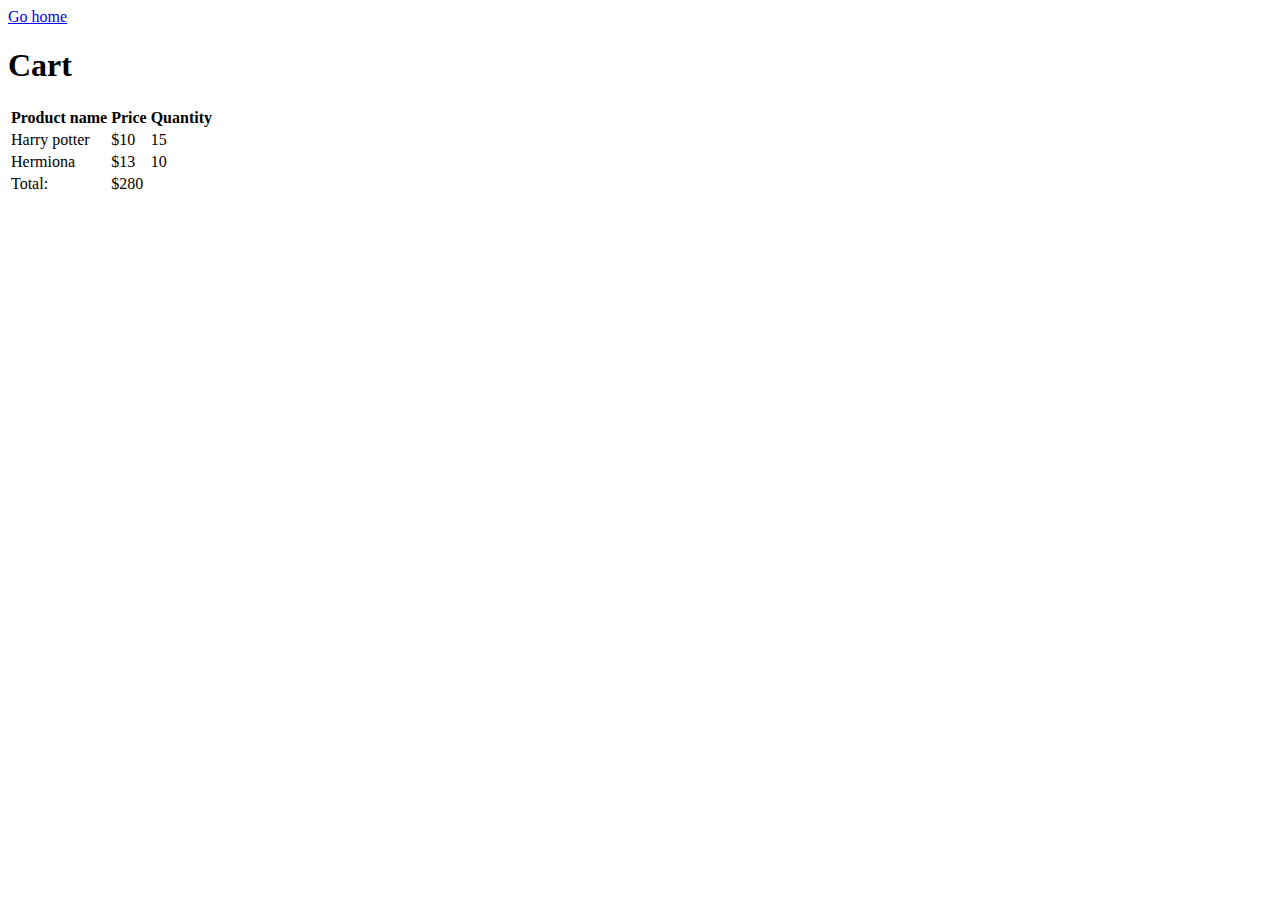
<file: cart.html>
<!DOCTYPE html>
<html lang="en">
<head>
    <meta charset="UTF-8">
    <meta http-equiv="X-UA-Compatible" content="IE=edge">
    <meta name="viewport" content="width=device-width, initial-scale=1.0">
    <title>Cart</title>
</head>
<body>
    <header>
        <nav><a href="index.html">Go home</a></nav>  
        <h1>Cart</h1>
     </header>
       <main>
          <table>
             <tr>
                <th>Product name</th>
                <th>Price</th>
                <th>Quantity</th>
             </tr>
              <tr>
                 <td>Harry potter</td>
                 <td>$10</td>
                 <td>15</td>
              </tr>
              <td>Hermiona</td>
              <td>$13</td>
              <td>10</td>
           </tr>
           <tr>
             <td>Total:</td>
             <td colspan="2">$280</td>
           </tr>
          </table>
       </main>
</body>
</html>
</file>
